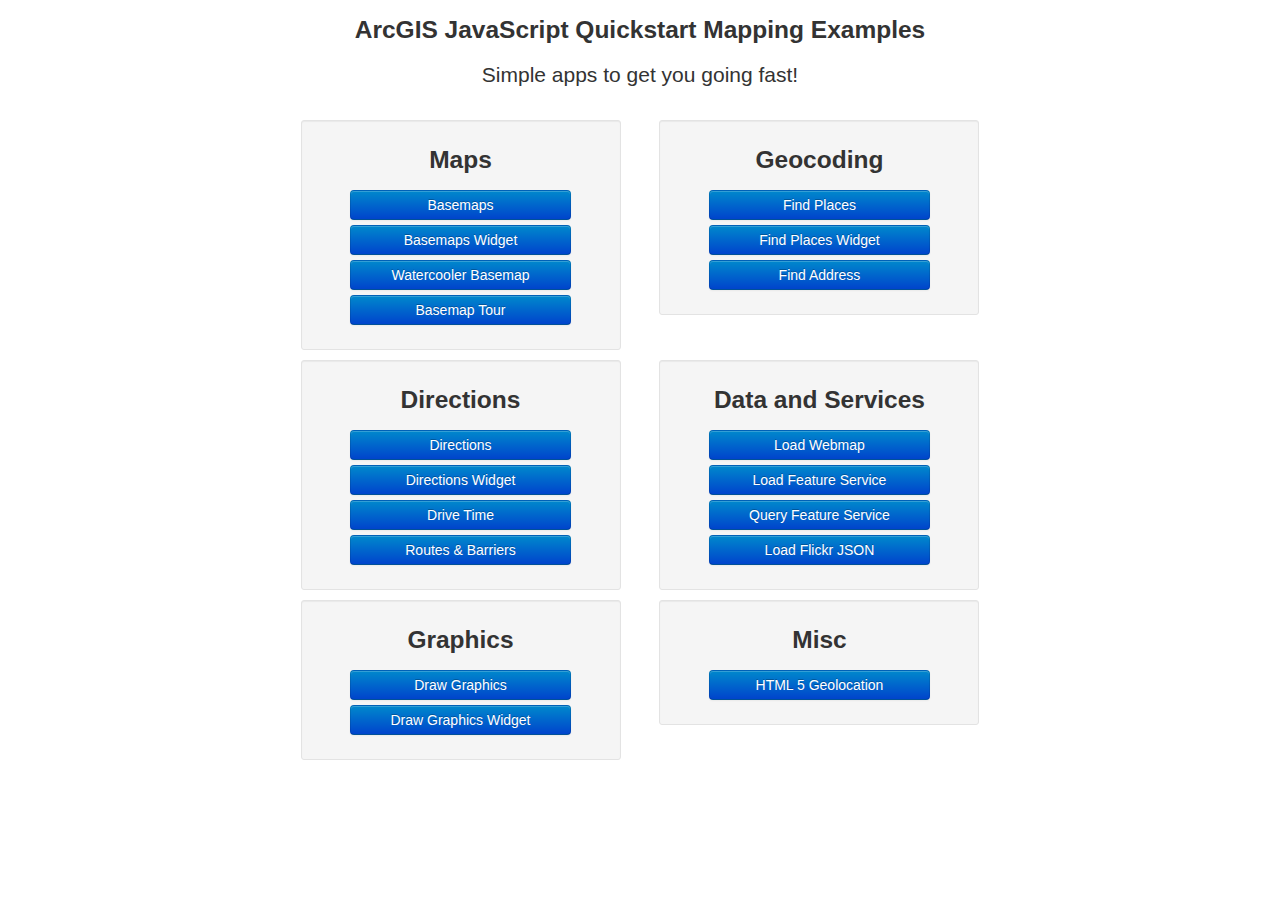
<file: map/quickstart-map-js-master/index.html>
<!DOCTYPE html>
<html>
    <head>
      <meta http-equiv="Content-Type" content="text/html; charset=utf-8">
		<meta http-equiv="X-UA-Compatible" content="IE=7,IE=9">
		<meta name="viewport" content="initial-scale=1, maximum-scale=1,user-scalable=no">
		<meta name="viewport" content="width=device-width, initial-scale=1.0"/>
		<meta name="description" content=""/>
		<meta name="author" content="Allan Laframboise"/>
		<title>Mapping Examples</title>
		<!--link href="css/examples.css" rel="stylesheet"/-->
		<link href="css/bootstrap.css" rel="stylesheet"/>
		<link href="css/bootstrap-responsive.css" rel="stylesheet"/>
		<style type="text/css">
			.container-narrow {
				margin: 0 auto;
				max-width: 700px;
			}
			.well-small {
				max-width: 300px; 
				margin: 0 auto 10px;
			}
			.btn-max-width {
				/*max-width: 250px;*/
				margin-bottom: 5px;
			}
			.btn-wide-75 {
				width: 65%;
			}
		</style>
	</head>
	<body>
		<div class="container-narrow">
			<div class="row-fluid lead text-center">
				<h3>ArcGIS JavaScript Quickstart Mapping Examples</h3>
				<p>Simple apps to get you going fast!</p>
			</div>
			<div class="row-fluid">
				<div class="span6">
					<div class="well well-small">
  					<h3 class="text-center">Maps</h3>
  					<ul class="unstyled text-center">
		  				<li><a href='html/basemaps/basemaps.html') class="btn btn-primary btn-wide-75 btn-max-width">Basemaps</a></li>
							<li><a href='html/basemaps/basemaps_widget.html') class="btn btn-primary btn-wide-75 btn-max-width">Basemaps Widget</a></li>
							<li><a href='html/basemaps/basemap_watercooler.html') class="btn btn-primary btn-wide-75 btn-max-width">Watercooler Basemap</a></li>
							<li><a href='html/basemaps/basemaptour.html') class="btn btn-primary btn-wide-75 btn-max-width">Basemap Tour</a></li>
  					</ul>
  				</div>
				</div>
				<div class="span6">
					<div class="well well-small">
  					<h3 class="text-center">Geocoding</h3>
  					<ul class="unstyled text-center">
							<li><a href='html/geocode/geosearch.html') class="btn btn-primary btn-wide-75 btn-max-width">Find Places</a></li>
							<li><a href='html/geocode/geosearch_widget.html') class="btn btn-primary btn-wide-75 btn-max-width">Find Places Widget</a></li>
							<li><a href='html/geocode/reversegeocode.html') class="btn btn-primary btn-wide-75 btn-max-width">Find Address</a></li>
						</ul>
  				</div>
				</div>
			</div>
  		<div class="row-fluid">
				<div class="span6">
					<div class="well well-small">
  					<h3 class="text-center">Directions</h3>
  					<ul class="unstyled text-center">
							<li><a href='html/directions/directions.html') class="btn btn-primary btn-wide-75 btn-max-width">Directions</a></li>
							<li><a href='html/directions/directions_widget.html') class="btn btn-primary btn-wide-75 btn-max-width">Directions Widget</a></li>
							<li><a href='html/drivetime/drivetime.html') class="btn btn-primary btn-wide-75 btn-max-width">Drive Time</a></li>
							<li><a href='html/routing/routes_and_barriers.html') class="btn btn-primary btn-wide-75 btn-max-width">Routes & Barriers</a></li>
							<!--li><a href='html/routing/traffic.html') class="btn btn-primary btn-wide-75 btn-max-width">World Traffic</a></li-->
						</ul>
  				</div>
				</div>
				<div class="span6">
					<div class="well well-small">
  					<h3 class="text-center">Data and Services</h3>
  					<ul class="unstyled text-center">
							<li><a href='html/maps/webmapbyid.html') class="btn btn-primary btn-wide-75 btn-max-width">Load Webmap</a></li>	
							<li><a href='html/cloud/load_feature_service.html') class="btn btn-primary btn-wide-75 btn-max-width">Load Feature Service</a></li>
							<li><a href='html/cloud/query_feature_service.html') class="btn btn-primary btn-wide-75 btn-max-width">Query Feature Service</a></li>
							<li><a href='html/data/load_flickr_json.html') class="btn btn-primary btn-wide-75 btn-max-width">Load Flickr JSON</a></li>
						</ul>
  				</div>
				</div>
			</div>
	 		<div class="row-fluid">
				<div class="span6">
					<div class="well well-small">
  					<h3 class="text-center">Graphics</h3>
  					<ul class="unstyled text-center">
							<li><a href='html/graphics/graphics.html') class="btn btn-primary btn-wide-75 btn-max-width">Draw Graphics</a></li>
							<li><a href='html/graphics/graphics_toolbar.html') class="btn btn-primary btn-wide-75 btn-max-width">Draw Graphics Widget</a></li>
						</ul>
  				</div>
				</div>
				<div class="span6">
					<div class="well well-small">
  					<h3 class="text-center">Misc</h3>
  					<ul class="unstyled text-center">
							<li><a href='html/geolocation/geolocation.html') class="btn btn-primary btn-wide-75 btn-max-width">HTML 5 Geolocation</a></li>
						</ul>
  				</div>
				</div>
			</div>
		</div>
	</body>
</html>
</file>
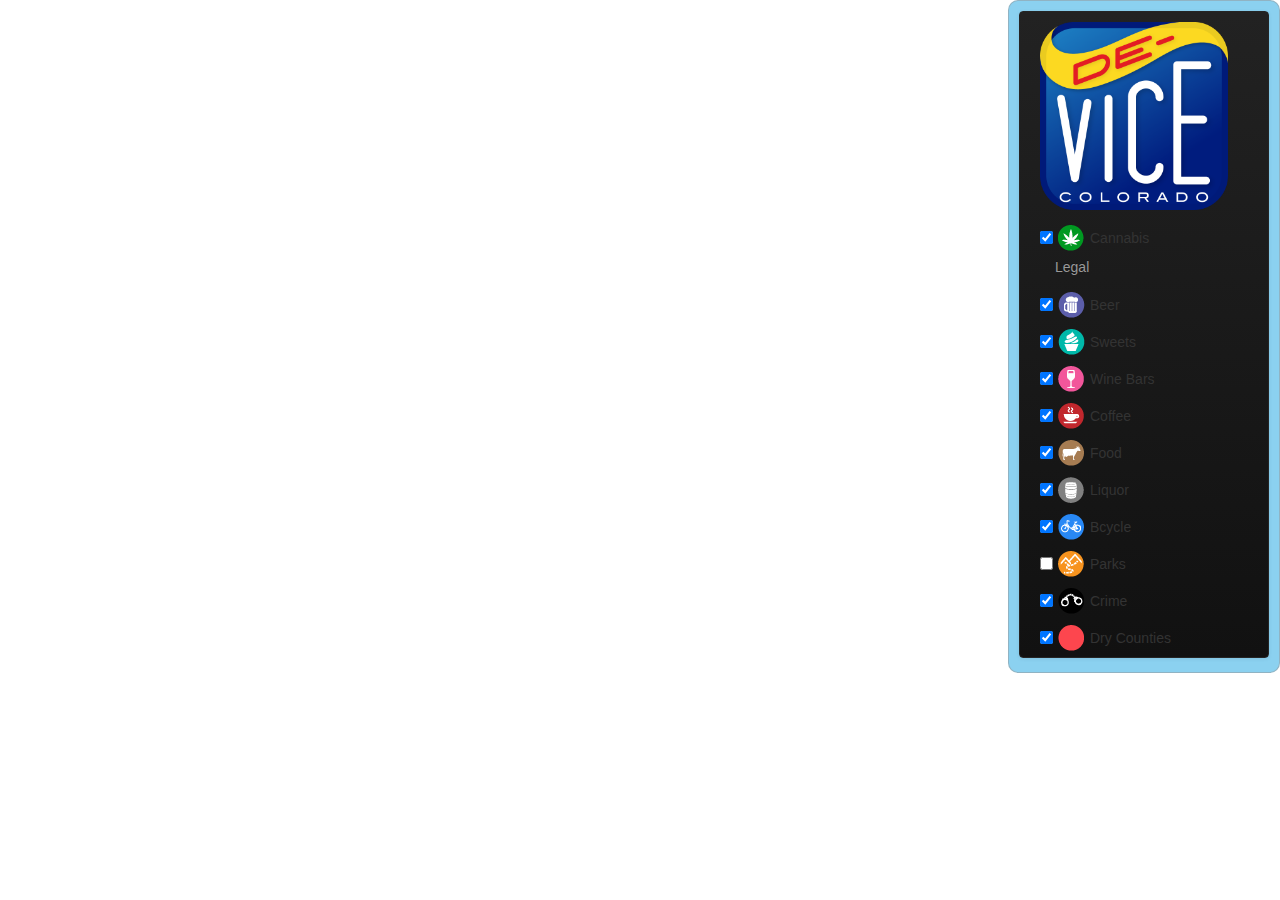
<file: index-chase.html>
<!DOCTYPE html>
<html>
<head>
  <meta http-equiv="Content-Type" content="text/html; charset=utf-8">
  <meta http-equiv="X-UA-Compatible" content="IE=7,IE=9">   
  <meta name="viewport" content="initial-scale=1, maximum-scale=1, user-scalable=no, width=device-width">
  <meta name="apple-mobile-web-app-capable" content="yes" />  
  <meta name="apple-mobile-web-app-title" content="Install DE-VICE">
  <title>DE-VICE</title>
  <link rel="stylesheet" type="text/css" href="http://serverapi.arcgisonline.com/jsapi/arcgis/3.5/js/esri/css/esri.css">
  <link rel="stylesheet" href="css/custom-styles-chase.css">
  <link href="css/bootstrap.min.css" rel="stylesheet" media="screen">
  <link href="css/bootstrap-responsive.min.css" rel="stylesheet" media="screen">
  <link rel="stylesheet" href="../../css/add2home.css">

  <!-- Icons -->
  <link rel="apple-touch-icon-precomposed" sizes="144x144" href="apple-touch-icon-144-precomposed.png">
  <link rel="apple-touch-icon-precomposed" sizes="114x114" href="apple-touch-icon-114-precomposed.png">
  <link rel="apple-touch-icon-precomposed" sizes="72x72" href="apple-touch-icon-72-precomposed.png">
  <link rel="apple-touch-icon-precomposed" href="apple-touch-icon-57-precomposed.png">
  <link rel="shortcut icon" href="favison.ico">
  <!-- end Icons -->

  <script type="text/javascript" src="js/add2home.js" charset="utf-8"></script>

  <!-- Load the library references for ArcGIS API for JavaScript -->
  <script src="http://serverapi.arcgisonline.com/jsapi/arcgis/3.5compact"></script>
  <script>var dojoConfig = { parseOnLoad: true };</script>
</head>
  <body>
    <div class="panel navbar navbar-inverse">
      <div class="navbar-inner">
        <div class="container">
          <button type="button" class="btn btn-navbar" data-toggle="collapse" data-target=".nav-collapse">
            <span class="icon-bar"></span>
            <span class="icon-bar"></span>
            <span class="icon-bar"></span>
          </button>
          <div class="titlearea ">
            <a class="brand" href="#">
            <img src="./images/DE-VICE_logo.png" style="width: 100%;">
            </a>
          </div>
          <div class="controls"> 
            <div class="nav-collapse collapse filters"> 
              <ul class="nav">
                <li>
                  <input type="checkbox" name="cannabis" id="filter-cannabis" checked class="filter visible" data-layer="dispensaries">
                  <label for="filter-cannabis">Cannabis</label>
                  <a href="#myModal" class="pull-right" data-toggle="modal">Legal</a>  
                  </li>
                <li>
                  <input type="checkbox" name="beer" id="filter-beer" checked class="filter visible" data-layer="breweries">
                  <label for="filter-beer">Beer</label>
                  </li>
                <li>
                  <input type="checkbox" name="sweets" id="filter-sweets" checked class="filter visible" data-layer="chocolate">
                  <label for="filter-sweets">Sweets</label>
                  </li>
                <li>
                  <input type="checkbox" name="wine" id="filter-wine" checked class="filter visible" data-layer="wine_bars">
                  <label for="filter-wine">Wine Bars</label>
                </li>
                <li>
                  <input type="checkbox" name="coffee" id="filter-coffee" checked class="filter">
                  <label for="filter-coffee">Coffee</label>
                </li>
                <li>
                  <input type="checkbox" name="food" id="filter-food" checked class="filter" data-layer="food">
                  <label for="filter-food">Food</label>
                </li>
                <li>
                  <input type="checkbox" name="liquor" id="filter-liquor" checked class="filter visible" data-layer="distilleries">
                  <label for="filter-liquor">Liquor</label>
                </li>
                <li>
                  <input type="checkbox" name="wine" id="filter-bcycle" checked class="filter visible" data-layer="bcycle">
                  <label for="filter-bcycle">Bcycle</label>
                </li>
                <li>
                  <input type="checkbox" name="parks" id="filter-parks"  class="filter" data-layer="parks">
                  <label for="filter-parks">Parks</label>
                </li>
                <li>
                  <input type="checkbox" name="crime" id="filter-crime" checked class="filter visible" data-layer="crimes">
                  <label for="filter-crime">Crime</label>
                </li>
                <li>
                  <input type="checkbox" name="dry" id="filter-dry" checked class="filter visible" data-layer="cityKml">
                  <label for="filter-dry">Dry Counties</label>
                </li>
              </ul>
            </div>
          </div>
        </div>
      </div>
      <div class="message"><span id="userMessage" class="user-message"></span></div>
    </div>

    <!-- start modal -->
      <div id="myModal" class="modal hide fade" tabindex="-1" role="dialog" aria-labelledby="myModalLabel" aria-hidden="true">
        <div class="modal-header">
          <button type="button" class="close" data-dismiss="modal" aria-hidden="true">×</button>
          <h3 id="myModalLabel">Modal header</h3>
        </div>
        <div class="modal-body">
          <p>One fine body…</p>
        </div>
        <div class="modal-footer">
          <button class="btn" data-dismiss="modal" aria-hidden="true">Close</button>
          <button class="btn btn-primary">Save changes</button>
        </div>
      </div>
      <!-- end modal -->

    <div id="mapDiv"></div>
    <div id="progress" class="progress hidden"></div>
    
    <script src="//ajax.googleapis.com/ajax/libs/jquery/1.9.1/jquery.min.js" ></script>
    <script src="js/vendor/bootstrap.js"></script>
    <script src="js/main.js"></script>
    <script src="js/map.js"></script>
  
  </body>
</html>
</file>
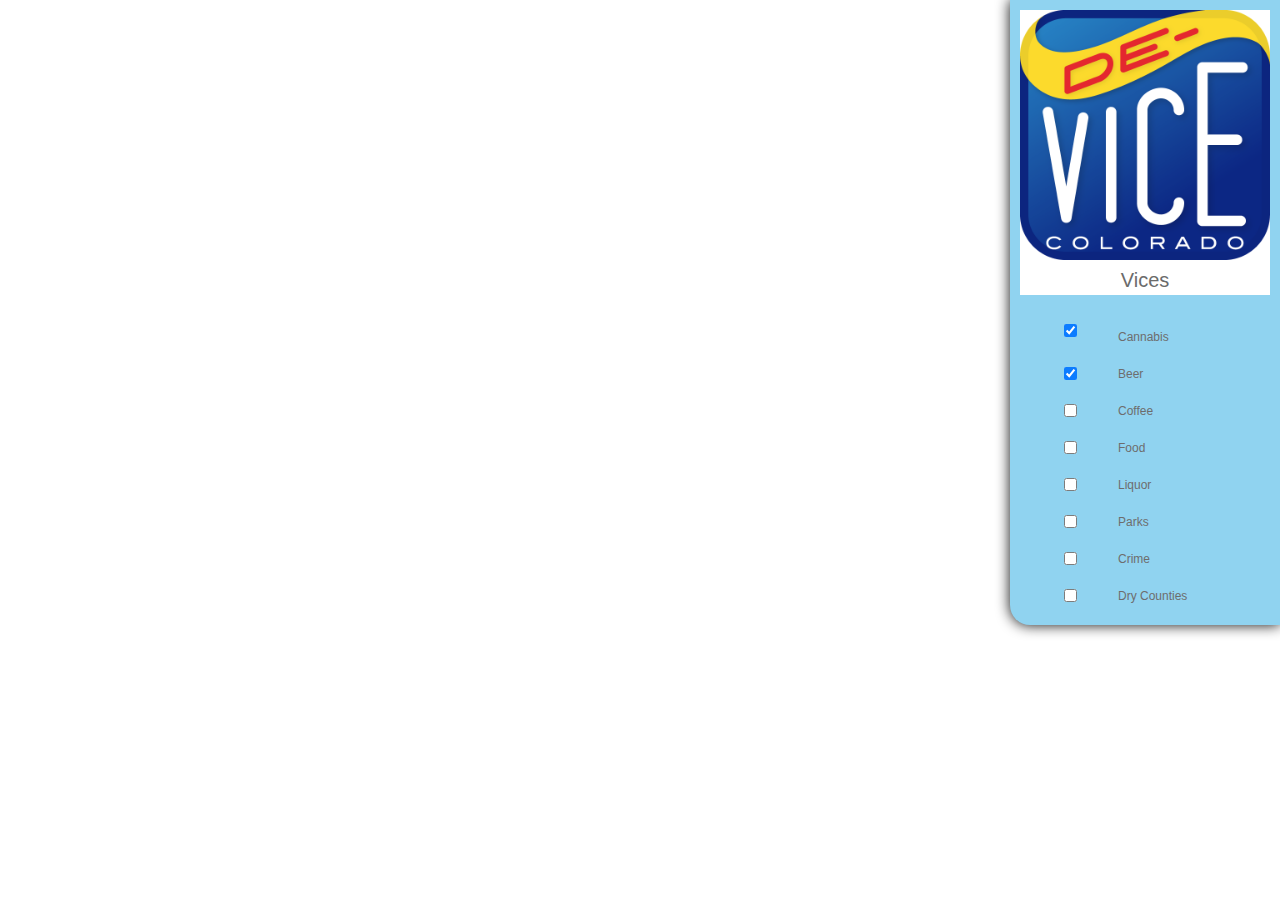
<file: index.aiko.html>
<!DOCTYPE html>
<html>
<head>
  <meta http-equiv="Content-Type" content="text/html; charset=utf-8">
  <meta http-equiv="X-UA-Compatible" content="IE=7,IE=9">   
  <meta name="viewport" content="initial-scale=1, maximum-scale=1,user-scalable=no">
  <title>deVICE</title>
  <link rel="stylesheet" type="text/css" href="http://serverapi.arcgisonline.com/jsapi/arcgis/3.5/js/esri/css/esri.css">
  <link rel="stylesheet" href="css/custom-styles.css">
  <!-- Load the library references for ArcGIS API for JavaScript -->
  <script src="http://serverapi.arcgisonline.com/jsapi/arcgis/3.5compact"></script>
  <script>var dojoConfig = { parseOnLoad: true };</script>
  
</head>
  <body>
    <div class="panel">
      <div class="titlearea">
        <img src="./images/DE-VICE_logo.png" style="width: 100%;">
        <span id="titleMessage" class="title-message">Vices</span>
      </div>
      <div class="controls"> 
        <div class="filters"> 
          <ul>
            <li><input type="checkbox" name="cannabis" id="filter-cannabis" checked><label for="cannabis">Cannabis</label</li>
            <li><input type="checkbox" name="beer" id="filter-beer" checked class="filter"><label for="beer">Beer</label</li>
            <li><input type="checkbox" name="coffee" id="filter-coffee" class="filter"><label for="coffee">Coffee</label</li>
            <li><input type="checkbox" name="food" id="filter-food" class="filter"><label for="food">Food</label</li>
            <li><input type="checkbox" name="liquor" id="filter-liquor" class="filter"><label for="liquor">Liquor</label</li>
            <li><input type="checkbox" name="parks" id="filter-parks" class="filter"><label for="parks">Parks</label</li>
            <li><input type="checkbox" name="crime" id="filter-crime" class="filter"><label for="crime">Crime</label</li>
            <li><input type="checkbox" name="dry" id="filter-dry" class="filter"><label for="dry">Dry Counties</label</li>
          </ul>
        </div>
      </div>
      <div class="message"><span id="userMessage" class="user-message"></span></div>
    </div>


    <div id="mapDiv"></div>
    <div id="progress" class="progress hidden"></div>

    <script src="//ajax.googleapis.com/ajax/libs/jquery/1.9.1/jquery.min.js" ></script>
    

    <script src="js/main.js"></script>
    <script src="js/map.js"></script>
  
  </body>
</html>
</file>
<file: css/custom-styles-chase.css>
html, body {
  width: 100%;
  height: 100%;
  margin: 0;
  padding: 0;
  overflow:hidden; /* Hide bottom overflow of map */
	font-family: "Lucida Grande","Seoge UI","Arial",sans-serif;
	font-size: 14px;
	line-height: 20px;
	color: #666;
	background-color: #fff;
}

/*** Map ***/
.map {
	width: 100%;
	height: 100%;
  margin: 0;
  padding: 0;
}

/*** Panels ***/
.panel {
	position: absolute;
	top: 0px;
	right: 0px;
	/*width:100%;*/
	width: 250px;
	height: auto;
	padding: 10px;
    text-align: center;
    -webkit-border-radius: 10px;
       -moz-border-radius: 10px;
            border-radius: 10px;
	border:	1px rgba(150, 150, 150, 0.50) solid;
	background: #8bd1f0;
	z-index:100;
}

.panel-center {
	position: relative;
	margin: 10px auto;
}

.button-list {
	display: inline;
	margin: 10px;
	list-style: none;
}

.titlearea {
  background-color: #fff;
}

.message {
  padding-top: 4px;
}

.title-message,.user-message {
	vertical-align: middle;  
	color: #646464;
}

.title-message {
	font-size: 20px;
	line-height: 30px;
}

.user-message {
	font-size: 12px;
	line-height: 14px;
}


@media screen and (max-width: 480px) {
  
} 


/*** Containers ***/
.controls {
  padding-top: 10px;
  text-align:center;
}

.controls-inner {
	display: inline-block;
}

.buttons {
  display:inline-block;
  /*margin:10px 10px auto;*/
  /*padding-top: 5px;*/
}

.basemap-container {
	display: inline-block;
	overflow: hidden;
}

/**** Information panel ***/
.map-title {

}

.map-subtitle {
  font-size: 10px;
}

.info-panel {
    padding: 5px;
	height: 100%;
	text-align: left;
}

.info-label {
	margin-left: 5px;
    font-size:13px;
}

.info-totals {
	margin-left: 0px;
	font-size: 12px;
}

.info-list {
	display: inline-block;
	margin-left: -20px;
    max-height: 300px;
    overflow-y: auto;
	font-size: 12px;
	line-height: 14px;
}

.info-list a:hover {
    color: #000;
}

.info-item {
    margin-left: 2px;
    padding: 3px 3px;
    cursor:pointer;    
}

a {
  /*color: rgba(227, 227, 227, 0.5);*/
  text-decoration: none;
}

a:hover {
  color: #005580;
  text-decoration: bold;
}

.map .tooltip {
	color: #333;
	border: 1px solid #333;
	line-height: 14px;
	-o-border-radius: 3px;
	-moz-border-radius: 3px;
	-webkit-border-radius: 3px;
	border-radius: 3px;
}

.map.infoPosition  {
	width: auto;
	margin-right: 290px;
}

.esriSimpleSlider.esriSimpleSliderVertical.infoPosition {
	top: 2px;
}

/*** Esri Zoom In/Out ***/
.esriSimpleSlider {
	top: 5px;
	left: 8px;
	border: none !important;
	background-color: transparent !important;
	color: white !important;
	box-shadow: none !important;
	-webkit-box-shadow: none;
	-moz-box-shadow: none;
}

.esriSimpleSlider div {
	margin-top: 5px;
	margin-bottom: 5px;
	width: 26px;
	height: 26px;
	font-size: 18px;
}

.esriSimpleSliderVertical .esriSimpleSliderIncrementButton, .esriSimpleSliderVertical .esriSimpleSliderDecrementButton {
	background: #858585;
	background: url([data-uri]);
	background: -moz-linear-gradient(top, #858585 0%, #242424 100%);
	background: -webkit-gradient(linear, left top, left bottom, color-stop(0%, #858585), color-stop(100%, #242424));
	background: -webkit-linear-gradient(top, #858585 0%, #242424 100%);
	background: -o-linear-gradient(top, #858585 0%, #242424 100%);
	background: -ms-linear-gradient(top, #858585 0%, #242424 100%);
	background: linear-gradient(top, #858585 0%, #242424 100%);	
	border: solid 1px #545454;
	-webkit-border-radius: 4px;
	-moz-border-radius: 4px;
	border-radius: 4px;
	box-shadow: 0 0 0.25em #BBB;
}

.arcgisTheme {
	display: inline-block;
	height: 20px;
}

/*** Esri Pop-up ***/
.esriPopup, .esriPopup .contentPane {
	font-size: 10px;
	line-height: 12px;
	/*padding: 6px;*/  /*offsets pointer!*/
}

.esriPopup .sizer {
	width: 200px;
}

.popupZoom {
  float:right;
  cursor:pointer;
  color: rgba(140, 140, 140, 1);
}

/*** Esri Basemap Gallery ***/
.esriBasemapGallery {
	/*width: 600px;
	height: 40px;*/
	padding-top: 5px;
}
.esriBasemapGalleryNode {
	width: 60px;
}

.esriBasemapGalleryThumbnail {
	height: 51px;
	width: 65px;
}

.esriBasemapGalleryLabelContainer {
	display: none;
/*	  -webkit-border-radius: 2px;
     -moz-border-radius: 2px;
          border-radius: 2px;
	color: #000;
	background-color: #fff;
	font-size: 10px;*/
	
}

.esriBasemapGallerySelectedNode .esriBasemapGalleryThumbnail {
	border: 2px solid #3C7AFF;
}

/*** Esri Geocode Widget ***/
.simpleGeocoder {
	display: inline-block;
	height: 20px;
	margin-top: 3px;
	margin-bottom: 5px;
	width: 235px;
}

.simpleGeocoder .esriGeocoder {
	height: 20px;
	border: 1px solid #CCC;
}

.simpleGeocoder.esriGeocoder, .simpleGeocoder .esriGeocoderIcon{
	margin-top: 3px;
	padding-top: 3px;
}

.simpleGeocoder .esriGeocoder input {
	padding: 3px;
}

.simpleGeocoder .esriGeocoder input:focus {
  border: none;
  -webkit-box-shadow: none;
     -moz-box-shadow: none;
          box-shadow: none;
}

.simpleGeocoder .esriGeocoder .esriGeocoderReset {
	margin: 2px 1px 6px 0;
}

.simpleGeocoder .esriGeocoderResults {
	margin: -3px 0 0 -1px;
	border: 1px rgba(150, 150, 150, 0.50) solid;
	text-align: left;
}

/*** Esri Directions Widget ***/
.esriRoutes {
  max-height: 350px;
  overflow-y: scroll;
}

/*** Loading image ***/
.progress {
  position: absolute;
	display: block;
	margin-left: -16px;
	margin-top: -16px;
	top: 50%;
	left: 50%;
	width: 32px;
	height: 32px;
    z-index: 100;
	background: url("../images/progress.gif") no-repeat; 
}

/*** misc ***/
.inline {
    display:inline-block;
}

.selected {
  background: #356094;
  border: solid 1px #2A4E77;
  text-decoration: none;
}

.visible {
  display:block;
}

.hidden {
 display:none;
}

/*** Buttons and Input***/
label,
input,
button,
select,
textarea {
  font-size: 12px;
  font-weight: normal;
  line-height: 20px;
}

input,
button,
select,
textarea {
  font-family: "Helvetica Neue", Helvetica, Arial, sans-serif;
}

label {
  display: inline-block;
  margin: 5px;
  height: 10px;
}

select,
textarea,
input[type="text"],
input[type="password"],
input[type="datetime"],
input[type="datetime-local"],
input[type="date"],
input[type="month"],
input[type="time"],
input[type="week"],
input[type="number"],
input[type="email"],
input[type="url"],
input[type="search"],
input[type="tel"],
input[type="color"],
.uneditable-input {
  display: inline-block;
  /*height: 20px;*/
  padding: 4px 6px;
  /*padding: 0px 4px;*/
  margin-bottom: 5px;
  font-size: 12px; /* small */
  line-height: 18px; /* small */
  color: #555555;
  -webkit-border-radius: 3px;
     -moz-border-radius: 3px;
          border-radius: 3px;
}

input,
textarea,
.uneditable-input {
  width: 225px;
}

textarea {
  height: auto;
}

textarea,
input[type="text"],
input[type="password"],
input[type="datetime"],
input[type="datetime-local"],
input[type="date"],
input[type="month"],
input[type="time"],
input[type="week"],
input[type="number"],
input[type="email"],
input[type="url"],
input[type="search"],
input[type="tel"],
input[type="color"],
.uneditable-input {
  background-color: #ffffff;
  border: 1px solid #cccccc;
  -webkit-box-shadow: inset 0 1px 1px rgba(0, 0, 0, 0.075);
     -moz-box-shadow: inset 0 1px 1px rgba(0, 0, 0, 0.075);
          box-shadow: inset 0 1px 1px rgba(0, 0, 0, 0.075);
  -webkit-transition: border linear 0.2s, box-shadow linear 0.2s;
     -moz-transition: border linear 0.2s, box-shadow linear 0.2s;
       -o-transition: border linear 0.2s, box-shadow linear 0.2s;
          transition: border linear 0.2s, box-shadow linear 0.2s;
		  
	padding: 1px 4px; //
}

textarea:focus,
input[type="text"]:focus,
input[type="password"]:focus,
input[type="datetime"]:focus,
input[type="datetime-local"]:focus,
input[type="date"]:focus,
input[type="month"]:focus,
input[type="time"]:focus,
input[type="week"]:focus,
input[type="number"]:focus,
input[type="email"]:focus,
input[type="url"]:focus,
input[type="search"]:focus,
input[type="tel"]:focus,
input[type="color"]:focus,
.uneditable-input:focus {
  border-color: rgba(82, 168, 236, 0.8);
  outline: 0;
  outline: thin dotted \9;
  /* IE6-9 */

  -webkit-box-shadow: inset 0 1px 1px rgba(0, 0, 0, 0.075), 0 0 8px rgba(82, 168, 236, 0.6);
     -moz-box-shadow: inset 0 1px 1px rgba(0, 0, 0, 0.075), 0 0 8px rgba(82, 168, 236, 0.6);
          box-shadow: inset 0 1px 1px rgba(0, 0, 0, 0.075), 0 0 8px rgba(82, 168, 236, 0.6);
}

input[type="radio"],
input[type="checkbox"] {
  margin: 4px 4px;
  margin-top: 1px \9;
  *margin-top: 0;
  line-height: normal;
  cursor: pointer;
}

input[type="file"],
input[type="image"],
input[type="submit"],
input[type="reset"],
input[type="button"],
input[type="radio"],
input[type="checkbox"] {
  width: auto;
}

select,
input[type="file"] {
  height: 24px;
  /* In IE7, the height of the select element cannot be changed by height, only font-size */

  *margin-top: 4px;
  /* For IE7, add top margin to align select with labels */

  line-height: 24px;
}

select {
  width: 220px;
  background-color: #ffffff;
  border: 1px solid #cccccc;
  padding: 2px 4px;
  margin-top: 5px;
}

select[multiple],
select[size] {
  height: auto;
}

.select-medium {
  width: 150px;
}


select:focus,
input[type="file"]:focus,
input[type="radio"]:focus,
input[type="checkbox"]:focus {
  outline: thin dotted #333;
  outline: 5px auto -webkit-focus-ring-color;
  outline-offset: -2px;
}

.uneditable-input,
.uneditable-textarea {
  color: #999999;
  cursor: not-allowed;
  background-color: #fcfcfc;
  border-color: #cccccc;
  -webkit-box-shadow: inset 0 1px 2px rgba(0, 0, 0, 0.025);
     -moz-box-shadow: inset 0 1px 2px rgba(0, 0, 0, 0.025);
          box-shadow: inset 0 1px 2px rgba(0, 0, 0, 0.025);
}

.uneditable-input {
  overflow: hidden;
  white-space: nowrap;
}

.uneditable-textarea {
  width: auto;
  height: auto;
}

input:-moz-placeholder,
textarea:-moz-placeholder {
  color: #999999;
}

input:-ms-input-placeholder,
textarea:-ms-input-placeholder {
  color: #999999;
}

input::-webkit-input-placeholder,
textarea::-webkit-input-placeholder {
  color: #999999;
}

.radio,
.checkbox {
  min-height: 18px;
  padding-left: 18px;
}

.radio input[type="radio"],
.checkbox input[type="checkbox"] {
  float: left;
  margin-left: -18px;
}

.controls > .radio:first-child,
.controls > .checkbox:first-child {
  padding-top: 5px;
}

.radio.inline,
.checkbox.inline {
  display: inline-block;
  padding-top: 5px;
  margin-bottom: 0;
  vertical-align: middle;
}

.radio.inline + .radio.inline,
.checkbox.inline + .checkbox.inline {
  margin-left: 10px;
}

.input-mini {
  width: 60px;
}

.input-small {
  width: 90px;
}

.input-medium {
  width: 130px;
}

.input-large {
  width: 210px;
}

.input-xlarge {
  width: 270px;
}

.input-xxlarge {
  width: 530px;
}

input[class*="span"],
select[class*="span"],
textarea[class*="span"],
.uneditable-input[class*="span"],
.row-fluid input[class*="span"],
.row-fluid select[class*="span"],
.row-fluid textarea[class*="span"],
.row-fluid .uneditable-input[class*="span"] {
  float: none;
  margin-left: 0;
}

.input-append input[class*="span"],
.input-append .uneditable-input[class*="span"],
.input-prepend input[class*="span"],
.input-prepend .uneditable-input[class*="span"],
.row-fluid input[class*="span"],
.row-fluid select[class*="span"],
.row-fluid textarea[class*="span"],
.row-fluid .uneditable-input[class*="span"],
.row-fluid .input-prepend [class*="span"],
.row-fluid .input-append [class*="span"] {
  display: inline-block;
}

input,
textarea,
.uneditable-input {
  margin-left: 0;
  margin-bottom: 4px;
}

input[disabled],
select[disabled],
textarea[disabled],
input[readonly],
select[readonly],
textarea[readonly] {
  cursor: not-allowed;
  background-color: #eeeeee;
}

input[type="radio"][disabled],
input[type="checkbox"][disabled],
input[type="radio"][readonly],
input[type="checkbox"][readonly] {
  background-color: transparent;
}

/********************************************************************/
/*** Buttons ***/

.fade {
  opacity: 0;
  -webkit-transition: opacity 0.15s linear;
     -moz-transition: opacity 0.15s linear;
       -o-transition: opacity 0.15s linear;
          transition: opacity 0.15s linear;
}

.fade.in {
  opacity: 1;
}

.collapse {
  position: relative;
  height: 0;
  overflow: hidden;
  -webkit-transition: height 0.35s ease;
     -moz-transition: height 0.35s ease;
       -o-transition: height 0.35s ease;
          transition: height 0.35s ease;
}

.collapse.in {
  height: auto;
}

.close {
  float: right;
  font-size: 20px;
  font-weight: bold;
  line-height: 20px;
  color: #000000;
  text-shadow: 0 1px 0 #ffffff;
  opacity: 0.2;
  filter: alpha(opacity=20);
}

.close:hover {
  color: #000000;
  text-decoration: none;
  cursor: pointer;
  opacity: 0.4;
  filter: alpha(opacity=40);
}

button.close {
  padding: 0;
  cursor: pointer;
  background: transparent;
  border: 0;
  -webkit-appearance: none;
}


.btn {
  display: inline-block;
  *display: inline;
  /*padding: 4px 14px;*/
  padding: 2px 12px; /* small */
  *margin-left: .3em;*/
  margin: 5px 5px 5px 5px; /* small */
  font-size: 12px;  /* small */
  /*line-height: 20px;*/
  line-height: 18px;  /* small */
  /* *line-height: 20px; */
  *line-height: 18px; /* small */
  color: #333333;
  text-align: center;
  text-shadow: 0 1px 1px rgba(255, 255, 255, 0.75);
  vertical-align: middle;
  cursor: pointer;
  background-color: #f5f5f5;
  *background-color: #e6e6e6;
  background-image: -webkit-gradient(linear, 0 0, 0 100%, from(#ffffff), to(#e6e6e6));
  background-image: -webkit-linear-gradient(top, #ffffff, #e6e6e6);
  background-image: -o-linear-gradient(top, #ffffff, #e6e6e6);
  background-image: linear-gradient(to bottom, #ffffff, #e6e6e6);
  background-image: -moz-linear-gradient(top, #ffffff, #e6e6e6);
  background-repeat: repeat-x;
  border: 1px solid #bbbbbb;
  *border: 0;
  border-color: rgba(0, 0, 0, 0.1) rgba(0, 0, 0, 0.1) rgba(0, 0, 0, 0.25);
  border-color: #e6e6e6 #e6e6e6 #bfbfbf;
  border-bottom-color: #a2a2a2;
  -webkit-border-radius: 4px;
     -moz-border-radius: 4px;
          border-radius: 4px;
  filter: progid:dximagetransform.microsoft.gradient(startColorstr='#ffffffff', endColorstr='#ffe6e6e6', GradientType=0);
  filter: progid:dximagetransform.microsoft.gradient(enabled=false);
  *zoom: 1;
  -webkit-box-shadow: inset 0 1px 0 rgba(255, 255, 255, 0.2), 0 1px 2px rgba(0, 0, 0, 0.05);
     -moz-box-shadow: inset 0 1px 0 rgba(255, 255, 255, 0.2), 0 1px 2px rgba(0, 0, 0, 0.05);
          box-shadow: inset 0 1px 0 rgba(255, 255, 255, 0.2), 0 1px 2px rgba(0, 0, 0, 0.05);
}

.btn:hover,
.btn:active,
.btn.active,
.btn.disabled,
.btn[disabled] {
  color: #333333;
  background-color: #e6e6e6;
  *background-color: #d9d9d9;
}

.btn:active,
.btn.active {
  background-color: #cccccc \9;
}

.btn:first-child {
  *margin-left: 0;
}

.btn:hover {
  color: #333333;
  text-decoration: none;
  background-color: #e6e6e6;
  *background-color: #d9d9d9;
  /* Buttons in IE7 don't get borders, so darken on hover */

  background-position: 0 -15px;
  -webkit-transition: background-position 0.1s linear;
     -moz-transition: background-position 0.1s linear;
       -o-transition: background-position 0.1s linear;
          transition: background-position 0.1s linear;
}

.btn:focus {
  outline: thin dotted #333;
  outline: 5px auto -webkit-focus-ring-color;
  outline-offset: -2px;
}

.btn.active,
.btn:active {
  background-color: #e6e6e6;
  background-color: #d9d9d9 \9;
  background-image: none;
  outline: 0;
  -webkit-box-shadow: inset 0 2px 4px rgba(0, 0, 0, 0.15), 0 1px 2px rgba(0, 0, 0, 0.05);
     -moz-box-shadow: inset 0 2px 4px rgba(0, 0, 0, 0.15), 0 1px 2px rgba(0, 0, 0, 0.05);
          box-shadow: inset 0 2px 4px rgba(0, 0, 0, 0.15), 0 1px 2px rgba(0, 0, 0, 0.05);
}

.btn.disabled,
.btn[disabled] {
  cursor: default;
  background-color: #e6e6e6;
  background-image: none;
  opacity: 0.65;
  filter: alpha(opacity=65);
  -webkit-box-shadow: none;
     -moz-box-shadow: none;
          box-shadow: none;
}

.btn-large {
  padding: 9px 14px;
  font-size: 16px;
  line-height: normal;
  -webkit-border-radius: 5px;
     -moz-border-radius: 5px;
          border-radius: 5px;
}

.btn-small {
  padding: 3px 9px;
  font-size: 12px;
  line-height: 18px;
}

.btn-primary.active,
.btn-warning.active,
.btn-danger.active,
.btn-success.active,
.btn-info.active,
.btn-inverse.active {
  color: rgba(255, 255, 255, 0.75);
}

.btn {
  border-color: #c5c5c5;
  border-color: rgba(0, 0, 0, 0.15) rgba(0, 0, 0, 0.15) rgba(0, 0, 0, 0.25);
}

.btn-primary {
  /*min-width: 80px;*/
  color: #ffffff;
  text-shadow: 0 -1px 0 rgba(0, 0, 0, 0.25);
  background-color: #006dcc;
  *background-color: #0044cc;
  background-image: -webkit-gradient(linear, 0 0, 0 100%, from(#0088cc), to(#0044cc));
  background-image: -webkit-linear-gradient(top, #0088cc, #0044cc);
  background-image: -o-linear-gradient(top, #0088cc, #0044cc);
  background-image: linear-gradient(to bottom, #0088cc, #0044cc);
  background-image: -moz-linear-gradient(top, #0088cc, #0044cc);
  background-repeat: repeat-x;
  border-color: #0044cc #0044cc #002a80;
  border-color: rgba(0, 0, 0, 0.1) rgba(0, 0, 0, 0.1) rgba(0, 0, 0, 0.25);
  filter: progid:dximagetransform.microsoft.gradient(startColorstr='#ff0088cc', endColorstr='#ff0044cc', GradientType=0);
  filter: progid:dximagetransform.microsoft.gradient(enabled=false);
}

.btn-primary:hover,
.btn-primary:active,
.btn-primary.active,
.btn-primary.disabled,
.btn-primary[disabled] {
  color: #ffffff;
  background-color: #0044cc;
  *background-color: #003bb3;
}


.btn-inverse {
  color: #ffffff;
  text-shadow: 0 -1px 0 rgba(0, 0, 0, 0.25);
  background-color: #363636;
  *background-color: #222222;
  background-image: -webkit-gradient(linear, 0 0, 0 100%, from(#444444), to(#222222));
  background-image: -webkit-linear-gradient(top, #444444, #222222);
  background-image: -o-linear-gradient(top, #444444, #222222);
  background-image: linear-gradient(to bottom, #444444, #222222);
  background-image: -moz-linear-gradient(top, #444444, #222222);
  background-repeat: repeat-x;
  border-color: #222222 #222222 #000000;
  border-color: rgba(0, 0, 0, 0.1) rgba(0, 0, 0, 0.1) rgba(0, 0, 0, 0.25);
  filter: progid:dximagetransform.microsoft.gradient(startColorstr='#ff444444', endColorstr='#ff222222', GradientType=0);
  filter: progid:dximagetransform.microsoft.gradient(enabled=false);
}

.btn-inverse:hover,
.btn-inverse:active,
.btn-inverse.active,
.btn-inverse.disabled,
.btn-inverse[disabled] {
  color: #ffffff;
  background-color: #222222;
  *background-color: #151515;
}

.btn-inverse:active,
.btn-inverse.active {
  background-color: #080808 \9;
}

.btn-primary:active,
.btn-primary.active {
  background-color: #003399 \9;
}


button.btn,
input[type="submit"].btn {
  *padding-top: 3px;
  *padding-bottom: 3px;
}

button.btn::-moz-focus-inner,
input[type="submit"].btn::-moz-focus-inner {
  padding: 0;
  border: 0;
}

button.btn.btn-large,
input[type="submit"].btn.btn-large {
  *padding-top: 7px;
  *padding-bottom: 7px;
}

button.btn.btn-small,
input[type="submit"].btn.btn-small {
  *padding-top: 3px;
  *padding-bottom: 3px;
}

button.btn.btn-mini,
input[type="submit"].btn.btn-mini {
  *padding-top: 1px;
  *padding-bottom: 1px;
}

.btn-wide {
	min-width: 150px;
}

.btn-extra-wide {
	min-width: 200px;
}

.btn-square {
	margin-left: 0px;
	margin-right: 0px;
  -webkit-border-radius: 3px;
     -moz-border-radius: 3px;
          border-radius: 3px;
}

/*** Scrollbar ***/
::-webkit-scrollbar{ width: 10px; height: 10px;}
::-webkit-scrollbar-track-piece{ background-color: #DBDBDB; -webkit-border-radius: 0; }
::-webkit-scrollbar-thumb:vertical{ height: 5px; background-color: #666; -webkit-border-radius: 3px; }
::-webkit-scrollbar-thumb:vertical:hover{ background-color: #999; }
::-webkit-scrollbar-thumb:horizontal{ width: 5px; background-color: #666; -webkit-border-radius: 3px; }
::-webkit-scrollbar-thumb:horizontal:hover{ background-color: #999; }















/*** HACKATHON ***/
ul {
  list-style: none;
}
li {
    text-align: left;
    clear:both;
}
input[type="file"], input[type="image"], input[type="submit"], input[type="reset"], input[type="button"], input[type="radio"], input[type="checkbox"], label {
  float:left;

}

input[type="checkbox"] {
  margin-top:5px;
}

.filters label {
  height:27px;
  padding-left:32px;
  line-height:27px;
}
.controls input.filter {
  margin-top: 11px;
}

.filters label[for=filter-cannabis] {
  background:url(../images/vice_icons/cannabis.png) no-repeat;
}
.filters label[for=filter-beer] {
  background:url(../images/vice_icons/beer.png) no-repeat;
}
.filters label[for=filter-coffee] {
  background:url(../images/vice_icons/coffee.png) no-repeat;
}
.filters label[for=filter-food] {
  background:url(../images/vice_icons/food.png) no-repeat;
}
.filters label[for=filter-liquor] {
  background:url(../images/vice_icons/distillery.png) no-repeat;
}
.filters label[for=filter-parks] {
  background:url(../images/vice_icons/parks.png) no-repeat;
}
.filters label[for=filter-crime] {
  background:url(../images/vice_icons/crime.png) no-repeat;
}
.filters label[for=filter-bcycle] {
  background:url(../images/vice_icons/bike.png) no-repeat;
}
.filters label[for=filter-dry] {
  background:url(../images/vice_icons/dry_red.png) no-repeat;
}
.filters label[for=filter-sweets] {
  background:url(../images/vice_icons/sweets.png) no-repeat;
}
.filters label[for=filter-wine] {
  background:url(../images/vice_icons/wine.png) no-repeat;
}
</file>
<file: css/add2home.css>
/**
 *
 * Main container
 *
 */
#addToHomeScreen {
	z-index:9999;
	-webkit-user-select:none;
	user-select:none;
	-webkit-box-sizing:border-box;
	box-sizing:border-box;
	-webkit-touch-callout:none;
	touch-callout:none;
	width:240px;
	font-size:15px;
	padding:12px 14px;
	text-align:left;
	font-family:helvetica;
	background-image:-webkit-gradient(linear,0 0,0 100%,color-stop(0,#fff),color-stop(0.02,#eee),color-stop(0.98,#ccc),color-stop(1,#a3a3a3));
	border:1px solid #505050;
	-webkit-border-radius:8px;
	-webkit-background-clip:padding-box;
	color:#333;
	text-shadow:0 1px 0 rgba(255,255,255,0.75);
	line-height:130%;
	-webkit-box-shadow:0 0 4px rgba(0,0,0,0.5);
}

#addToHomeScreen.addToHomeIpad {
	width:268px;
	font-size:18px;
	padding:14px;
}

/**
 *
 * The 'wide' class is added when the popup contains the touch icon
 *
 */
#addToHomeScreen.addToHomeWide {
	width:296px;
}

#addToHomeScreen.addToHomeIpad.addToHomeWide {
	width:320px;
	font-size:18px;
	padding:14px;
}

/**
 *
 * The balloon arrow
 *
 */
#addToHomeScreen .addToHomeArrow {
	position:absolute;
	background-image:-webkit-gradient(linear,0 0,100% 100%,color-stop(0,rgba(204,204,204,0)),color-stop(0.4,rgba(204,204,204,0)),color-stop(0.4,#ccc));
	border-width:0 1px 1px 0;
	border-style:solid;
	border-color:#505050;
	width:16px; height:16px;
	-webkit-transform:rotateZ(45deg);
	bottom:-9px; left:50%;
	margin-left:-8px;
	-webkit-box-shadow:inset -1px -1px 0 #a9a9a9;
	-webkit-border-bottom-right-radius:2px;
}


/**
 *
 * The balloon arrow for iPad
 *
 */
#addToHomeScreen.addToHomeIpad .addToHomeArrow {
	-webkit-transform:rotateZ(-135deg);
	background-image:-webkit-gradient(linear,0 0,100% 100%,color-stop(0,rgba(238,238,238,0)),color-stop(0.4,rgba(238,238,238,0)),color-stop(0.4,#eee));
	-webkit-box-shadow:inset -1px -1px 0 #fff;
	top:-9px; bottom:auto; left:50%;
}


/**
 *
 * Close button
 *
 */
#addToHomeScreen .addToHomeClose {
	-webkit-box-sizing:border-box;
	position:absolute;
	right:4px;
	top:4px;
	width:18px;
	height:18px; line-height:14px;
	text-align:center;
	text-indent:1px;
	-webkit-border-radius:9px;
	background:rgba(0,0,0,0.12);
	color:#707070;
	-webkit-box-shadow:0 1px 0 #fff;
	font-size:16px;
}


/**
 *
 * The '+' icon, displayed only on iOS < 4.2
 *
 */
#addToHomeScreen .addToHomePlus {
	font-weight:bold;
	font-size:1.3em;
}


/**
 *
 * The 'share' icon, displayed only on iOS >= 4.2
 *
 */
#addToHomeScreen .addToHomeShare {
	display:inline-block;
	width:18px;
	height:15px;
	background-repeat:no-repeat;
	background-image:url([data-uri]);
	background-size:18px 15px;
	text-indent:-9999em;
	overflow:hidden;
}


/**
 *
 * The touch icon (if available)
 *
 */
#addToHomeScreen .addToHomeTouchIcon {
	display:block;
	float:left;
	-webkit-border-radius:6px;
	border-radius:6px;
	-webkit-box-shadow:0 1px 3px rgba(0,0,0,0.5),
		inset 0 0 2px rgba(255,255,255,0.9);
	box-shadow:0 1px 3px rgba(0,0,0,0.5),
		inset 0 0 2px rgba(255,255,255,0.9);
	background-repeat:no-repeat;
	width:57px; height:57px;
	-webkit-background-size:57px 57px;
	background-size:57px 57px;
	margin:0 12px 0 0;
	border:1px solid #333;
	-webkit-background-clip:padding-box;
	background-clip:padding-box;
}


/**
 *
 * The 'share' icon for retina display
 *
 */
@media all and (-webkit-min-device-pixel-ratio: 2) {
	#addToHomeScreen .addToHomeShare {
		background-image:url([data-uri]);
	}
}
</file>
<file: css/custom-styles.css>
html, body {
  width: 100%;
  height: 100%;
  margin: 0;
  padding: 0;
  overflow:hidden; /* Hide bottom overflow of map */
	font-family: "Lucida Grande","Seoge UI","Arial",sans-serif;
	font-size: 14px;
	line-height: 20px;
	color: #666;
	background-color: #fff;
}

/*** Map ***/
.map {
	width: 100%;
	height: 100%;
  margin: 0;
  padding: 0;
}

/*** Panels ***/
.panel {
	position: absolute;
	top: 0px;
	right: 0px;
	/*width:100%;*/
	width: 250px;
	height: auto;
	padding: 10px;
    text-align: center;
  
            border-radius: 0 0 0 20px;
	border:	#8db1f0;
	background: #8bd1f0;
	z-index:100;
-moz-box-shadow: 0px 0px 14px #000000;
-webkit-box-shadow: 0px 0px 14px #000000;
box-shadow: 0px 0px 14px #000000;
opacity: .95;

}

.navbar-inverse .navbar-inner {
  background-image: none;
  border-color: none;
}

.panel-center {
	position: relative;
	margin: 10px auto;
}

.button-list {
	display: inline;
	margin: 10px;
	list-style: none;
}

.titlearea {
  background-color: #fff;
}

.message {
  padding-top: 4px;
}

.title-message,.user-message {
	vertical-align: middle;  
	color: #646464;
}

.title-message {
	font-size: 20px;
	line-height: 30px;
}

.user-message {
	font-size: 12px;
	line-height: 14px;
}





/*** Containers ***/
.controls {
  padding-top: 10px;
  text-align:center;
}

.controls-inner {
	display: inline-block;
}

.buttons {
  display:inline-block;
  /*margin:10px 10px auto;*/
  /*padding-top: 5px;*/
}

.basemap-container {
	display: inline-block;
	overflow: hidden;
}

/**** Information panel ***/
.map-title {

}

.map-subtitle {
  font-size: 10px;
}

.info-panel {
    padding: 5px;
	height: 100%;
	text-align: left;
}

.info-label {
	margin-left: 5px;
    font-size:13px;
}

.info-totals {
	margin-left: 0px;
	font-size: 12px;
}

.info-list {
	display: inline-block;
	margin-left: -20px;
    max-height: 300px;
    overflow-y: auto;
	font-size: 12px;
	line-height: 14px;
}

.info-list a:hover {
    color: #000;
}

.info-item {
    margin-left: 2px;
    padding: 3px 3px;
    cursor:pointer;    
}

a {
  /*color: rgba(227, 227, 227, 0.5);*/
  text-decoration: none;
}

a:hover {
  color: #005580;
  text-decoration: bold;
}

.map .tooltip {
	color: #333;
	border: 1px solid #333;
	line-height: 14px;
	-o-border-radius: 3px;
	-moz-border-radius: 3px;
	-webkit-border-radius: 3px;
	border-radius: 3px;
}

.map.infoPosition  {
	width: auto;
	margin-right: 290px;
}

.esriSimpleSlider.esriSimpleSliderVertical.infoPosition {
	top: 2px;
}

/*** Esri Zoom In/Out ***/
.esriSimpleSlider {
	top: 5px;
	left: 8px;
	border: none !important;
	background-color: transparent !important;
	color: white !important;
	box-shadow: none !important;
	-webkit-box-shadow: none;
	-moz-box-shadow: none;
}

.esriSimpleSlider div {
	margin-top: 5px;
	margin-bottom: 5px;
	width: 26px;
	height: 26px;
	font-size: 18px;
}

.esriSimpleSliderVertical .esriSimpleSliderIncrementButton, .esriSimpleSliderVertical .esriSimpleSliderDecrementButton {
	background: #858585;
	background: url([data-uri]);
	background: -moz-linear-gradient(top, #858585 0%, #242424 100%);
	background: -webkit-gradient(linear, left top, left bottom, color-stop(0%, #858585), color-stop(100%, #242424));
	background: -webkit-linear-gradient(top, #858585 0%, #242424 100%);
	background: -o-linear-gradient(top, #858585 0%, #242424 100%);
	background: -ms-linear-gradient(top, #858585 0%, #242424 100%);
	background: linear-gradient(top, #858585 0%, #242424 100%);	
	border: solid 1px #545454;
	-webkit-border-radius: 4px;
	-moz-border-radius: 4px;
	border-radius: 4px;
	box-shadow: 0 0 0.25em #BBB;
}

.arcgisTheme {
	display: inline-block;
	height: 20px;
}

/*** Esri Pop-up ***/
.esriPopup, .esriPopup .contentPane {
	font-size: 10px;
	line-height: 12px;
	/*padding: 6px;*/  /*offsets pointer!*/
}

.esriPopup .sizer {
	width: 200px;
}

.popupZoom {
  float:right;
  cursor:pointer;
  color: rgba(140, 140, 140, 1);
}

/*** Esri Basemap Gallery ***/
.esriBasemapGallery {
	/*width: 600px;
	height: 40px;*/
	padding-top: 5px;
}
.esriBasemapGalleryNode {
	width: 60px;
}

.esriBasemapGalleryThumbnail {
	height: 51px;
	width: 65px;
}

.esriBasemapGalleryLabelContainer {
	display: none;
/*	  -webkit-border-radius: 2px;
     -moz-border-radius: 2px;
          border-radius: 2px;
	color: #000;
	background-color: #fff;
	font-size: 10px;*/
	
}

.esriBasemapGallerySelectedNode .esriBasemapGalleryThumbnail {
	border: 2px solid #3C7AFF;
}

/*** Esri Geocode Widget ***/
.simpleGeocoder {
	display: inline-block;
	height: 20px;
	margin-top: 3px;
	margin-bottom: 5px;
	width: 235px;
}

.simpleGeocoder .esriGeocoder {
	height: 20px;
	border: 1px solid #CCC;
}

.simpleGeocoder.esriGeocoder, .simpleGeocoder .esriGeocoderIcon{
	margin-top: 3px;
	padding-top: 3px;
}

.simpleGeocoder .esriGeocoder input {
	padding: 3px;
}

.simpleGeocoder .esriGeocoder input:focus {
  border: none;
  -webkit-box-shadow: none;
     -moz-box-shadow: none;
          box-shadow: none;
}

.simpleGeocoder .esriGeocoder .esriGeocoderReset {
	margin: 2px 1px 6px 0;
}

.simpleGeocoder .esriGeocoderResults {
	margin: -3px 0 0 -1px;
	border: 1px rgba(150, 150, 150, 0.50) solid;
	text-align: left;
}

/*** Esri Directions Widget ***/
.esriRoutes {
  max-height: 350px;
  overflow-y: scroll;
}

/*** Loading image ***/
.progress {
  position: absolute;
	display: block;
	margin-left: -16px;
	margin-top: -16px;
	top: 50%;
	left: 50%;
	width: 32px;
	height: 32px;
    z-index: 100;
	background: url("../images/progress.gif") no-repeat; 
}

/*** misc ***/
.inline {
    display:inline-block;
}

.selected {
  background: #356094;
  border: solid 1px #2A4E77;
  text-decoration: none;
}

.visible {
  display:block;
}

.hidden {
 display:none;
}

/*** Buttons and Input***/
label,
input,
button,
select,
textarea {
  font-size: 12px;
  font-weight: normal;
  line-height: 20px;
}

input,
button,
select,
textarea {
  font-family: "Helvetica Neue", Helvetica, Arial, sans-serif;
}

label {
  display: inline-block;
  margin: 5px;
  height: 10px;
}

select,
textarea,
input[type="text"],
input[type="password"],
input[type="datetime"],
input[type="datetime-local"],
input[type="date"],
input[type="month"],
input[type="time"],
input[type="week"],
input[type="number"],
input[type="email"],
input[type="url"],
input[type="search"],
input[type="tel"],
input[type="color"],
.uneditable-input {
  display: inline-block;
  /*height: 20px;*/
  padding: 4px 6px;
  /*padding: 0px 4px;*/
  margin-bottom: 5px;
  font-size: 12px; /* small */
  line-height: 18px; /* small */
  color: #555555;
  -webkit-border-radius: 3px;
     -moz-border-radius: 3px;
          border-radius: 3px;
}

input,
textarea,
.uneditable-input {
  width: 225px;
}

textarea {
  height: auto;
}

textarea,
input[type="text"],
input[type="password"],
input[type="datetime"],
input[type="datetime-local"],
input[type="date"],
input[type="month"],
input[type="time"],
input[type="week"],
input[type="number"],
input[type="email"],
input[type="url"],
input[type="search"],
input[type="tel"],
input[type="color"],
.uneditable-input {
  background-color: #ffffff;
  border: 1px solid #cccccc;
  -webkit-box-shadow: inset 0 1px 1px rgba(0, 0, 0, 0.075);
     -moz-box-shadow: inset 0 1px 1px rgba(0, 0, 0, 0.075);
          box-shadow: inset 0 1px 1px rgba(0, 0, 0, 0.075);
  -webkit-transition: border linear 0.2s, box-shadow linear 0.2s;
     -moz-transition: border linear 0.2s, box-shadow linear 0.2s;
       -o-transition: border linear 0.2s, box-shadow linear 0.2s;
          transition: border linear 0.2s, box-shadow linear 0.2s;
		  
	padding: 1px 4px; //
}

textarea:focus,
input[type="text"]:focus,
input[type="password"]:focus,
input[type="datetime"]:focus,
input[type="datetime-local"]:focus,
input[type="date"]:focus,
input[type="month"]:focus,
input[type="time"]:focus,
input[type="week"]:focus,
input[type="number"]:focus,
input[type="email"]:focus,
input[type="url"]:focus,
input[type="search"]:focus,
input[type="tel"]:focus,
input[type="color"]:focus,
.uneditable-input:focus {
  border-color: rgba(82, 168, 236, 0.8);
  outline: 0;
  outline: thin dotted \9;
  /* IE6-9 */

  -webkit-box-shadow: inset 0 1px 1px rgba(0, 0, 0, 0.075), 0 0 8px rgba(82, 168, 236, 0.6);
     -moz-box-shadow: inset 0 1px 1px rgba(0, 0, 0, 0.075), 0 0 8px rgba(82, 168, 236, 0.6);
          box-shadow: inset 0 1px 1px rgba(0, 0, 0, 0.075), 0 0 8px rgba(82, 168, 236, 0.6);
}

input[type="radio"],
input[type="checkbox"] {
  margin: 4px 4px;
  margin-top: 1px \9;
  *margin-top: 0;
  line-height: normal;
  cursor: pointer;
}

input[type="file"],
input[type="image"],
input[type="submit"],
input[type="reset"],
input[type="button"],
input[type="radio"],
input[type="checkbox"] {
  width: auto;
}

select,
input[type="file"] {
  height: 24px;
  /* In IE7, the height of the select element cannot be changed by height, only font-size */

  *margin-top: 4px;
  /* For IE7, add top margin to align select with labels */

  line-height: 24px;
}

select {
  width: 220px;
  background-color: #ffffff;
  border: 1px solid #cccccc;
  padding: 2px 4px;
  margin-top: 5px;
}

select[multiple],
select[size] {
  height: auto;
}

.select-medium {
  width: 150px;
}


select:focus,
input[type="file"]:focus,
input[type="radio"]:focus,
input[type="checkbox"]:focus {
  outline: thin dotted #333;
  outline: 5px auto -webkit-focus-ring-color;
  outline-offset: -2px;
}

.uneditable-input,
.uneditable-textarea {
  color: #999999;
  cursor: not-allowed;
  background-color: #fcfcfc;
  border-color: #cccccc;
  -webkit-box-shadow: inset 0 1px 2px rgba(0, 0, 0, 0.025);
     -moz-box-shadow: inset 0 1px 2px rgba(0, 0, 0, 0.025);
          box-shadow: inset 0 1px 2px rgba(0, 0, 0, 0.025);
}

.uneditable-input {
  overflow: hidden;
  white-space: nowrap;
}

.uneditable-textarea {
  width: auto;
  height: auto;
}

input:-moz-placeholder,
textarea:-moz-placeholder {
  color: #999999;
}

input:-ms-input-placeholder,
textarea:-ms-input-placeholder {
  color: #999999;
}

input::-webkit-input-placeholder,
textarea::-webkit-input-placeholder {
  color: #999999;
}

.radio,
.checkbox {
  min-height: 18px;
  padding-left: 18px;
}

.radio input[type="radio"],
.checkbox input[type="checkbox"] {
  float: left;
  margin-left: -18px;
}

.controls > .radio:first-child,
.controls > .checkbox:first-child {
  padding-top: 5px;
}

.radio.inline,
.checkbox.inline {
  display: inline-block;
  padding-top: 5px;
  margin-bottom: 0;
  vertical-align: middle;
}

.radio.inline + .radio.inline,
.checkbox.inline + .checkbox.inline {
  margin-left: 10px;
}

.input-mini {
  width: 60px;
}

.input-small {
  width: 90px;
}

.input-medium {
  width: 130px;
}

.input-large {
  width: 210px;
}

.input-xlarge {
  width: 270px;
}

.input-xxlarge {
  width: 530px;
}

input[class*="span"],
select[class*="span"],
textarea[class*="span"],
.uneditable-input[class*="span"],
.row-fluid input[class*="span"],
.row-fluid select[class*="span"],
.row-fluid textarea[class*="span"],
.row-fluid .uneditable-input[class*="span"] {
  float: none;
  margin-left: 0;
}

.input-append input[class*="span"],
.input-append .uneditable-input[class*="span"],
.input-prepend input[class*="span"],
.input-prepend .uneditable-input[class*="span"],
.row-fluid input[class*="span"],
.row-fluid select[class*="span"],
.row-fluid textarea[class*="span"],
.row-fluid .uneditable-input[class*="span"],
.row-fluid .input-prepend [class*="span"],
.row-fluid .input-append [class*="span"] {
  display: inline-block;
}

input,
textarea,
.uneditable-input {
  margin-left: 0;
  margin-bottom: 4px;
}

input[disabled],
select[disabled],
textarea[disabled],
input[readonly],
select[readonly],
textarea[readonly] {
  cursor: not-allowed;
  background-color: #eeeeee;
}

input[type="radio"][disabled],
input[type="checkbox"][disabled],
input[type="radio"][readonly],
input[type="checkbox"][readonly] {
  background-color: transparent;
}

/********************************************************************/
/*** Buttons ***/

.fade {
  opacity: 0;
  -webkit-transition: opacity 0.15s linear;
     -moz-transition: opacity 0.15s linear;
       -o-transition: opacity 0.15s linear;
          transition: opacity 0.15s linear;
}

.fade.in {
  opacity: 1;
}

.collapse {
  position: relative;
  height: 0;
  overflow: hidden;
  -webkit-transition: height 0.35s ease;
     -moz-transition: height 0.35s ease;
       -o-transition: height 0.35s ease;
          transition: height 0.35s ease;
}

.collapse.in {
  height: auto;
}

.close {
  float: right;
  font-size: 20px;
  font-weight: bold;
  line-height: 20px;
  color: #000000;
  text-shadow: 0 1px 0 #ffffff;
  opacity: 0.2;
  filter: alpha(opacity=20);
}

.close:hover {
  color: #000000;
  text-decoration: none;
  cursor: pointer;
  opacity: 0.4;
  filter: alpha(opacity=40);
}

button.close {
  padding: 0;
  cursor: pointer;
  background: transparent;
  border: 0;
  -webkit-appearance: none;
}


.btn {
  display: inline-block;
  *display: inline;
  /*padding: 4px 14px;*/
  padding: 2px 12px; /* small */
  *margin-left: .3em;*/
  margin: 5px 5px 5px 5px; /* small */
  font-size: 12px;  /* small */
  /*line-height: 20px;*/
  line-height: 18px;  /* small */
  /* *line-height: 20px; */
  *line-height: 18px; /* small */
  color: #333333;
  text-align: center;
  text-shadow: 0 1px 1px rgba(255, 255, 255, 0.75);
  vertical-align: middle;
  cursor: pointer;
  background-color: #f5f5f5;
  *background-color: #e6e6e6;
  background-image: -webkit-gradient(linear, 0 0, 0 100%, from(#ffffff), to(#e6e6e6));
  background-image: -webkit-linear-gradient(top, #ffffff, #e6e6e6);
  background-image: -o-linear-gradient(top, #ffffff, #e6e6e6);
  background-image: linear-gradient(to bottom, #ffffff, #e6e6e6);
  background-image: -moz-linear-gradient(top, #ffffff, #e6e6e6);
  background-repeat: repeat-x;
  border: 1px solid #bbbbbb;
  *border: 0;
  border-color: rgba(0, 0, 0, 0.1) rgba(0, 0, 0, 0.1) rgba(0, 0, 0, 0.25);
  border-color: #e6e6e6 #e6e6e6 #bfbfbf;
  border-bottom-color: #a2a2a2;
  -webkit-border-radius: 4px;
     -moz-border-radius: 4px;
          border-radius: 4px;
  filter: progid:dximagetransform.microsoft.gradient(startColorstr='#ffffffff', endColorstr='#ffe6e6e6', GradientType=0);
  filter: progid:dximagetransform.microsoft.gradient(enabled=false);
  *zoom: 1;
  -webkit-box-shadow: inset 0 1px 0 rgba(255, 255, 255, 0.2), 0 1px 2px rgba(0, 0, 0, 0.05);
     -moz-box-shadow: inset 0 1px 0 rgba(255, 255, 255, 0.2), 0 1px 2px rgba(0, 0, 0, 0.05);
          box-shadow: inset 0 1px 0 rgba(255, 255, 255, 0.2), 0 1px 2px rgba(0, 0, 0, 0.05);
}

.btn:hover,
.btn:active,
.btn.active,
.btn.disabled,
.btn[disabled] {
  color: #333333;
  background-color: #e6e6e6;
  *background-color: #d9d9d9;
}

.btn:active,
.btn.active {
  background-color: #cccccc \9;
}

.btn:first-child {
  *margin-left: 0;
}

.btn:hover {
  color: #333333;
  text-decoration: none;
  background-color: #e6e6e6;
  *background-color: #d9d9d9;
  /* Buttons in IE7 don't get borders, so darken on hover */

  background-position: 0 -15px;
  -webkit-transition: background-position 0.1s linear;
     -moz-transition: background-position 0.1s linear;
       -o-transition: background-position 0.1s linear;
          transition: background-position 0.1s linear;
}

.btn:focus {
  outline: thin dotted #333;
  outline: 5px auto -webkit-focus-ring-color;
  outline-offset: -2px;
}

.btn.active,
.btn:active {
  background-color: #e6e6e6;
  background-color: #d9d9d9 \9;
  background-image: none;
  outline: 0;
  -webkit-box-shadow: inset 0 2px 4px rgba(0, 0, 0, 0.15), 0 1px 2px rgba(0, 0, 0, 0.05);
     -moz-box-shadow: inset 0 2px 4px rgba(0, 0, 0, 0.15), 0 1px 2px rgba(0, 0, 0, 0.05);
          box-shadow: inset 0 2px 4px rgba(0, 0, 0, 0.15), 0 1px 2px rgba(0, 0, 0, 0.05);
}

.btn.disabled,
.btn[disabled] {
  cursor: default;
  background-color: #e6e6e6;
  background-image: none;
  opacity: 0.65;
  filter: alpha(opacity=65);
  -webkit-box-shadow: none;
     -moz-box-shadow: none;
          box-shadow: none;
}

.btn-large {
  padding: 9px 14px;
  font-size: 16px;
  line-height: normal;
  -webkit-border-radius: 5px;
     -moz-border-radius: 5px;
          border-radius: 5px;
}

.btn-small {
  padding: 3px 9px;
  font-size: 12px;
  line-height: 18px;
}

.btn-primary.active,
.btn-warning.active,
.btn-danger.active,
.btn-success.active,
.btn-info.active,
.btn-inverse.active {
  color: rgba(255, 255, 255, 0.75);
}

.btn {
  border-color: #c5c5c5;
  border-color: rgba(0, 0, 0, 0.15) rgba(0, 0, 0, 0.15) rgba(0, 0, 0, 0.25);
}

.btn-primary {
  /*min-width: 80px;*/
  color: #ffffff;
  text-shadow: 0 -1px 0 rgba(0, 0, 0, 0.25);
  background-color: #006dcc;
  *background-color: #0044cc;
  background-image: -webkit-gradient(linear, 0 0, 0 100%, from(#0088cc), to(#0044cc));
  background-image: -webkit-linear-gradient(top, #0088cc, #0044cc);
  background-image: -o-linear-gradient(top, #0088cc, #0044cc);
  background-image: linear-gradient(to bottom, #0088cc, #0044cc);
  background-image: -moz-linear-gradient(top, #0088cc, #0044cc);
  background-repeat: repeat-x;
  border-color: #0044cc #0044cc #002a80;
  border-color: rgba(0, 0, 0, 0.1) rgba(0, 0, 0, 0.1) rgba(0, 0, 0, 0.25);
  filter: progid:dximagetransform.microsoft.gradient(startColorstr='#ff0088cc', endColorstr='#ff0044cc', GradientType=0);
  filter: progid:dximagetransform.microsoft.gradient(enabled=false);
}

.btn-primary:hover,
.btn-primary:active,
.btn-primary.active,
.btn-primary.disabled,
.btn-primary[disabled] {
  color: #ffffff;
  background-color: #0044cc;
  *background-color: #003bb3;
}


.btn-inverse {
  color: #ffffff;
  text-shadow: 0 -1px 0 rgba(0, 0, 0, 0.25);
  background-color: #363636;
  *background-color: #222222;
  background-image: -webkit-gradient(linear, 0 0, 0 100%, from(#444444), to(#222222));
  background-image: -webkit-linear-gradient(top, #444444, #222222);
  background-image: -o-linear-gradient(top, #444444, #222222);
  background-image: linear-gradient(to bottom, #444444, #222222);
  background-image: -moz-linear-gradient(top, #444444, #222222);
  background-repeat: repeat-x;
  border-color: #222222 #222222 #000000;
  border-color: rgba(0, 0, 0, 0.1) rgba(0, 0, 0, 0.1) rgba(0, 0, 0, 0.25);
  filter: progid:dximagetransform.microsoft.gradient(startColorstr='#ff444444', endColorstr='#ff222222', GradientType=0);
  filter: progid:dximagetransform.microsoft.gradient(enabled=false);
}

.btn-inverse:hover,
.btn-inverse:active,
.btn-inverse.active,
.btn-inverse.disabled,
.btn-inverse[disabled] {
  color: #ffffff;
  background-color: #222222;
  *background-color: #151515;
}

.btn-inverse:active,
.btn-inverse.active {
  background-color: #080808 \9;
}

.btn-primary:active,
.btn-primary.active {
  background-color: #003399 \9;
}


button.btn,
input[type="submit"].btn {
  *padding-top: 3px;
  *padding-bottom: 3px;
}

button.btn::-moz-focus-inner,
input[type="submit"].btn::-moz-focus-inner {
  padding: 0;
  border: 0;
}

button.btn.btn-large,
input[type="submit"].btn.btn-large {
  *padding-top: 7px;
  *padding-bottom: 7px;
}

button.btn.btn-small,
input[type="submit"].btn.btn-small {
  *padding-top: 3px;
  *padding-bottom: 3px;
}

button.btn.btn-mini,
input[type="submit"].btn.btn-mini {
  *padding-top: 1px;
  *padding-bottom: 1px;
}

.btn-wide {
	min-width: 150px;
}

.btn-extra-wide {
	min-width: 200px;
}

.btn-square {
	margin-left: 0px;
	margin-right: 0px;
  -webkit-border-radius: 3px;
     -moz-border-radius: 3px;
          border-radius: 3px;
}

/*** Scrollbar ***/
::-webkit-scrollbar{ width: 10px; height: 10px;}
::-webkit-scrollbar-track-piece{ background-color: #DBDBDB; -webkit-border-radius: 0; }
::-webkit-scrollbar-thumb:vertical{ height: 5px; background-color: #666; -webkit-border-radius: 3px; }
::-webkit-scrollbar-thumb:vertical:hover{ background-color: #999; }
::-webkit-scrollbar-thumb:horizontal{ width: 5px; background-color: #666; -webkit-border-radius: 3px; }
::-webkit-scrollbar-thumb:horizontal:hover{ background-color: #999; }















/*** HACKATHON ***/
ul {
  list-style: none;
}
li {
    text-align: left;
    clear:both;
}
input[type="file"], input[type="image"], input[type="submit"], input[type="reset"], input[type="button"], input[type="radio"], input[type="checkbox"], label {
  float:left;

}

input[type="checkbox"] {
  margin-top:5px;
}

.filters label {
  height:27px;
  padding-left:32px;
  line-height:27px;
}
.controls input.filter {
  margin-top: 11px;
}

.filters label[for=filter-cannabis] {
  background:url(../images/vice_icons/cannabis.png) no-repeat;
}
.filters label[for=filter-beer] {
  background:url(../images/vice_icons/beer.png) no-repeat;
}
.filters label[for=filter-coffee] {
  background:url(../images/vice_icons/coffee.png) no-repeat;
}
.filters label[for=filter-food] {
  background:url(../images/vice_icons/food.png) no-repeat;
}
.filters label[for=filter-liquor] {
  background:url(../images/vice_icons/distillery.png) no-repeat;
}
.filters label[for=filter-parks] {
  background:url(../images/vice_icons/parks.png) no-repeat;
}
.filters label[for=filter-crime] {
  background:url(../images/vice_icons/crime.png) no-repeat;
}
.filters label[for=filter-bcycle] {
  background:url(../images/vice_icons/bike.png) no-repeat;
}
.filters label[for=filter-dry] {
  background:url(../images/vice_icons/dry_red.png) no-repeat;
}
.filters label[for=filter-sweets] {
  background:url(../images/vice_icons/sweets.png) no-repeat;
}
.filters label[for=filter-wine] {
  background:url(../images/vice_icons/wine.png) no-repeat;
}

.navbar-inner {
  background-color: #8bd1f0;
  background-image: none;


}
</file>
